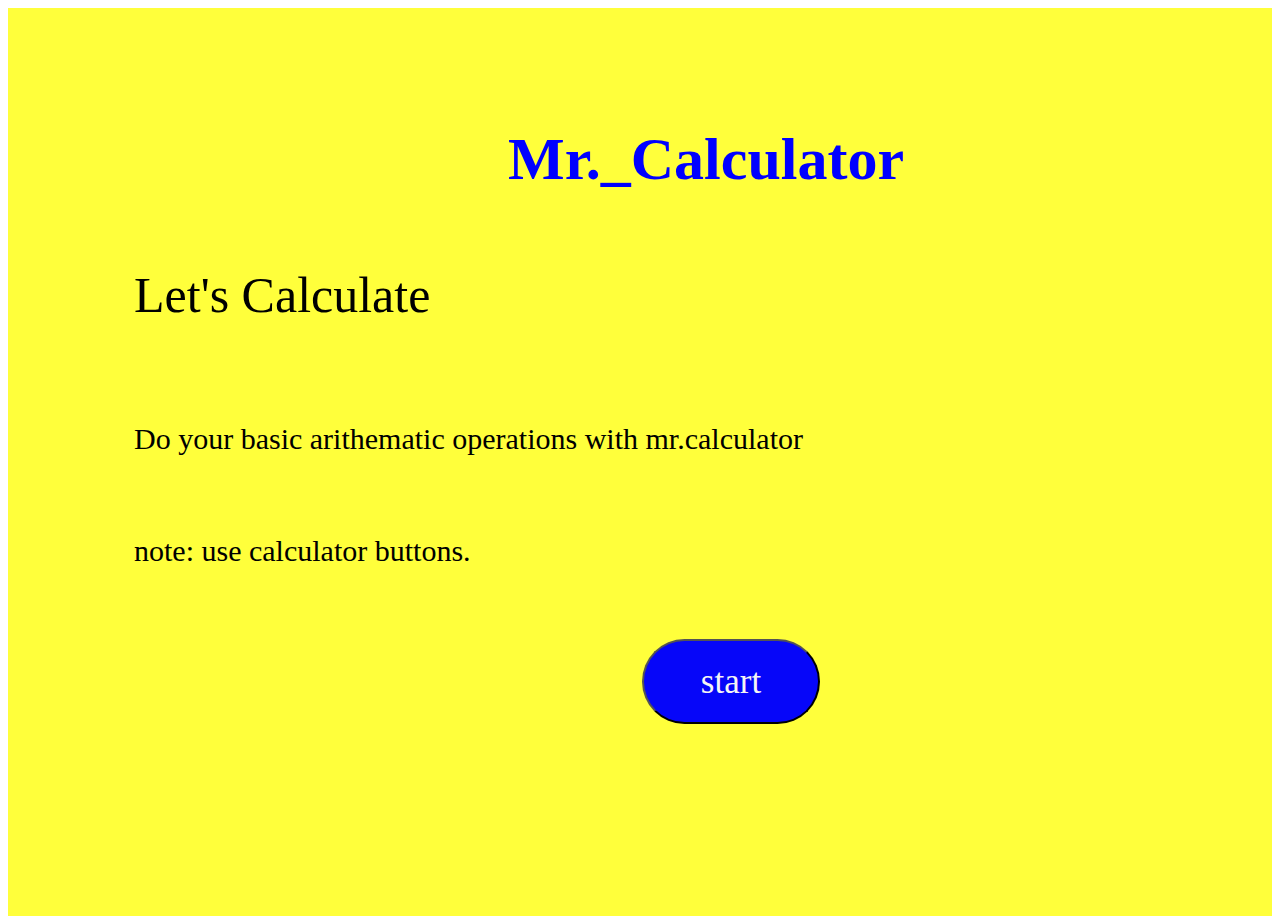
<file: index.html>
<!DOCTYPE html>
<html lang="en">
<head>
    <meta charset="UTF-8">
    <meta http-equiv="X-UA-Compatible" content="IE=edge">
    <meta name="viewport" content="width=device-width, initial-scale=1.0">
    <title>Home</title>
    <link rel="stylesheet" href="style.css" type="text/css">
</head>
<body>
    <div class="main">

        <div class="content">
            <div class="h1">
                <h1 id="name"> Mr._Calculator</h1>
            </div>
            <div class="body">
                <p id="dialog">Let's Calculate</p><br>
                <p class="discription">Do your basic arithematic operations with mr.calculator</p><br>
                <p class="discription">note: use calculator buttons.</p>
            </div>
            <div class="thecalculator">
                <a href="calculator.html"><button id="startbtn">start</button></a>
            </div>
        </div>
        <script src="script.js"></script>
    </div>
</body>
</html>
</file>
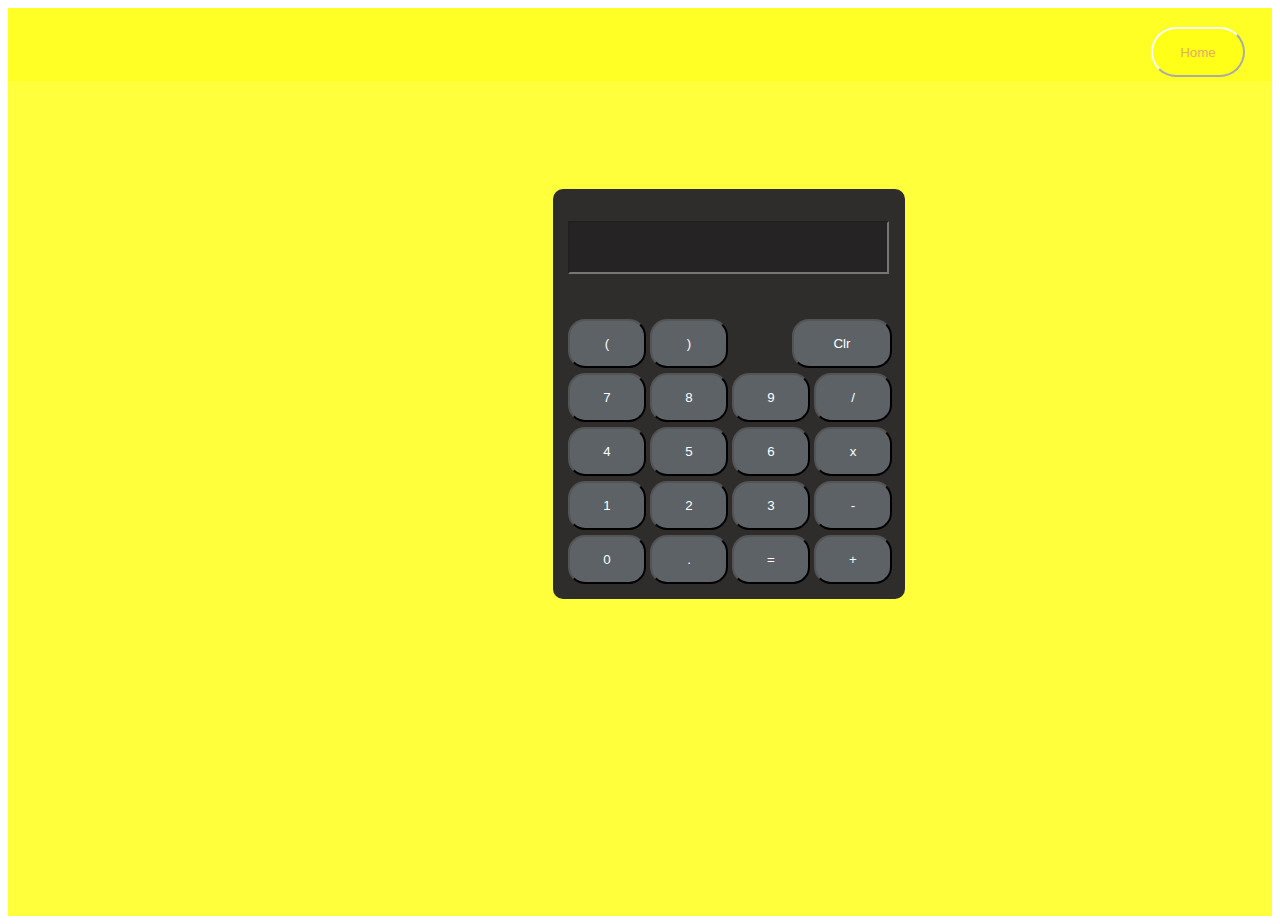
<file: calculator.html>
<!DOCTYPE html>
<html lang="en">
<head>
    <meta charset="UTF-8">
    <meta http-equiv="X-UA-Compatible" content="IE=edge">
    <meta name="viewport" content="width=device-width, initial-scale=1.0">
    <title>calculator</title>
    <link rel="stylesheet" href="style.css" type="text/css">
    
</head>
<body>
    <div class="main">
        <div class="header">
            <a href="index.html"><button class="home">Home</button></a>
        </div>

        <div class="calculator">
            
            <div class="out_scrn">
                <input type="text" id="screen">
                <div class="bottons">
                    <div class="row">
                        <button class="btn" onclick="buttonClick('(')">(</button>
                        <button class="btn" onclick="buttonClick(')')">)</button>
                        <button class="btn" onclick="clearDisplay()" id="clearButton">Clr</button>
                        
 
                    </div>
                    <div class="row">
                        <button class="btn" onclick="buttonClick(7)">7</button>
                        <button class="btn" onclick="buttonClick(8)">8</button>
                        <button class="btn" onclick="buttonClick(9)">9</button>
                        <button class="btn" onclick="buttonClick('/')">/</button>

                    </div>
                    <div class="row">
                        <button class="btn" onclick="buttonClick(4)">4</button>
                        <button class="btn" onclick="buttonClick(5)">5</button>  
                        <button class="btn" onclick="buttonClick(6)">6</button>
                        <button class="btn" onclick="buttonClick('*')">x</button>
                    </div>
                    <div class="row">
                        <button class="btn" onclick="buttonClick(1)">1</button>
                        <button class="btn" onclick="buttonClick(2)">2</button>
                        <button class="btn" onclick="buttonClick(3)">3</button>
                        <button class="btn" onclick="buttonClick('-')">-</button>

                    </div>
                    <div class="row">
                        <button class="btn" onclick="buttonClick(0)">0</button>
                        <button class="btn" onclick="buttonClick('.')">.</button>
                        <button class="btn" onclick="equalTo()">=</button>
                        <button class="btn" onclick="buttonClick('+')">+</button>


                    </div>
                </div>
            </div>
        </div>
        <script src="script.js"></script>
    </div>
</body>
</html>
</file>
<file: style.css>
.calculator{
    width: 352px;
    height: 410px;
    background-color: #2f2c2c;
    border: 1px;
    margin-left: 545px;
    margin-top: 108px;
    border-radius: 10px;
}

#screen{
    width: 89%;
    margin-left: 15px;
    height: 47px;
    margin-top: 32px;
    POINTER-EVENTS: NONE;
    background-color: #00000034;
    color: white;

}

.btn{
    border-radius: 17px;
    width: 78px;
    height: 49px;
    background-color: #5c6266;
    color: white;
}


.bottons{

    margin-left: 15px;
    margin-top: 45px;
}

.row{
    margin-top: 5px;
}

.header{
    width: 100%;
    height: 73px;
    background-color: rgba(255, 255, 0, 0.374);
}

.home{
    margin-left: 1143px;
    margin-top: 19px;
    border-radius: 46px;
    border-color: white;
    background-color:rgba(255, 255, 0, 0.33);
    color: rgb(226, 173, 103);
    width: 94px;
    height: 50px;
}

.main{
    background-color: #ffff00c4;
    width:100%;
    height: 908px;
}

.h1{
    width: 401px;
    height: 198px;
    margin-left: 500px;
    color: blue;
    padding-top: 77px;
    font-size: 30px;
    font-family: cursive;
}
#clearButton{
    width: 100px;
    margin-left: 60px;
}

.body{
    margin-left: 126px;
    margin-top: -67px;
}
#dialog{
    font-size: 50px;
}

.thecalculator{
    margin-top: 71px;
    /* margin-left: 634px; */
}

#startbtn{
    width: 178px;
    height: 85px;
    margin-left: 634px;
    background-color: rgb(6, 6, 249);
    border-radius: 51px;
    color: whitesmoke;
    font-size: 35px;
    font-family: cursive;
}
.discription{
    font-size: 30px;
    font-family: cursive;
}
</file>
